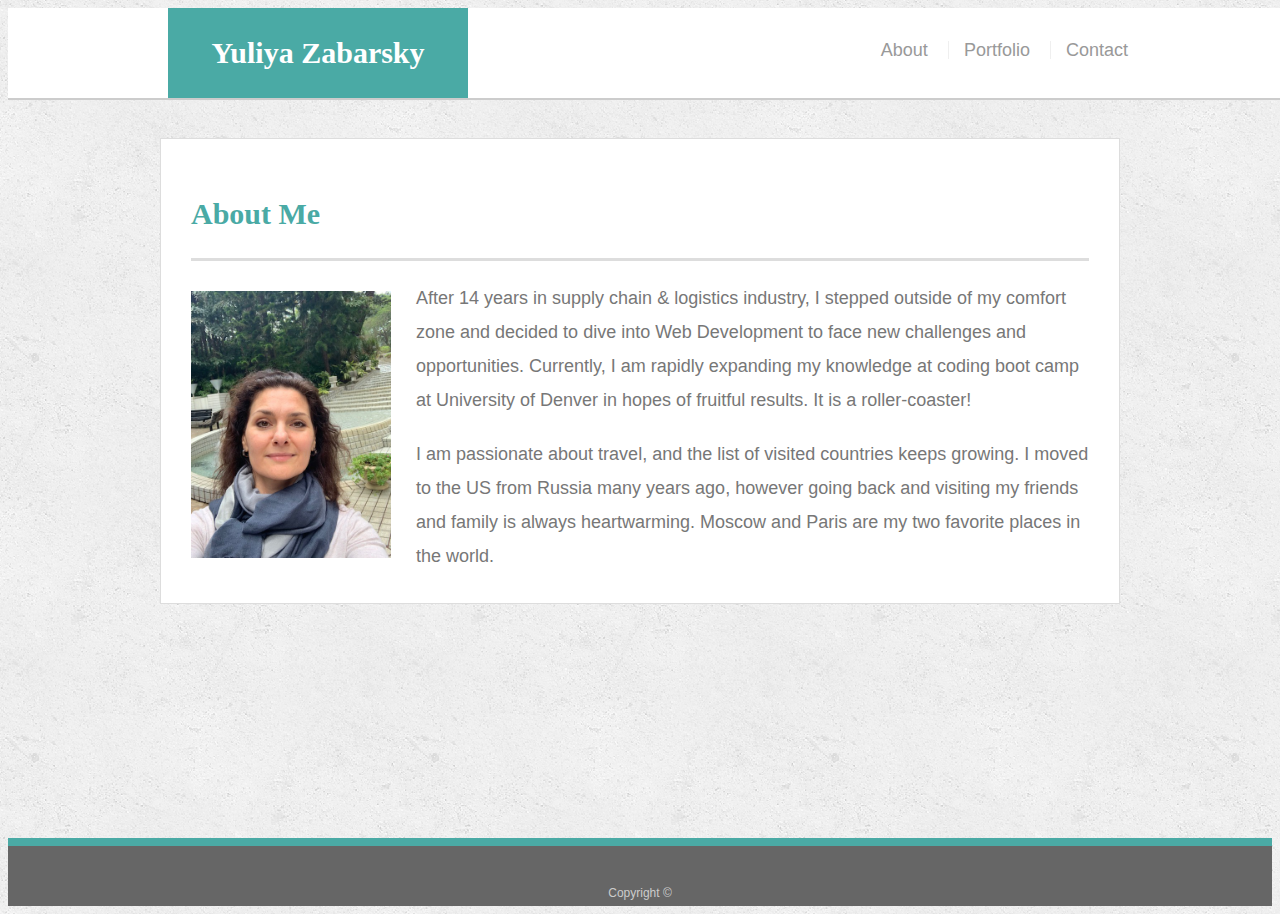
<file: index.html>
<!doctype html>
<html lang="en-us">

<head>
    <meta charset="UTF-8">
    <meta name="viewport" content="width=device-width, initial-scale=1.0">
    <title>About | Your Name</title>
    <link rel="stylesheet" type="text/css" href="assets/css/style.css">
</head>

<body>

    <header id="masthead">
        <div class="container">
            <a href="index.html" id="logo">Yuliya Zabarsky</a>
            <nav>
                <a href="index.html">About</a>
                <a href="portfolio.html">Portfolio</a>
                <a href="contact.html">Contact</a>
            </nav>
        </div>
    </header>

    <div id="main-container" class="container">
        <section class="main-section">
            <h1>About Me</h1>

            <img src="assets/images/MyPhoto.jpeg" class="auth-image" alt="Yuliya Zabarsky">

            <p> After 14 years in supply chain & logistics industry, I stepped outside of my comfort zone and
                decided to dive into Web Development to face new challenges and opportunities.
                Currently, I am rapidly expanding my knowledge at coding boot camp at University of Denver in hopes
                of fruitful results. It is a roller-coaster! </p>

            <p>I am passionate about travel, and the list of visited countries keeps growing.
                I moved to the US from Russia many years ago, however going back and visiting my friends and family is
                always heartwarming.
                Moscow and Paris are my two favorite places in the world. </p>

            <!-- <p>Suspendisse dictum, arcu at convallis faucibus, quam sapien tincidunt nunc, sit amet egestas nibh tortor
                et mi. Orci varius natoque penatibus et magnis dis parturient montes, nascetur ridiculus mus.</p> -->

        </section>

    </div>

    <footer>
        <div class="container">
            Copyright &copy;
        </div>
    </footer>
</body>

</html>
</file>
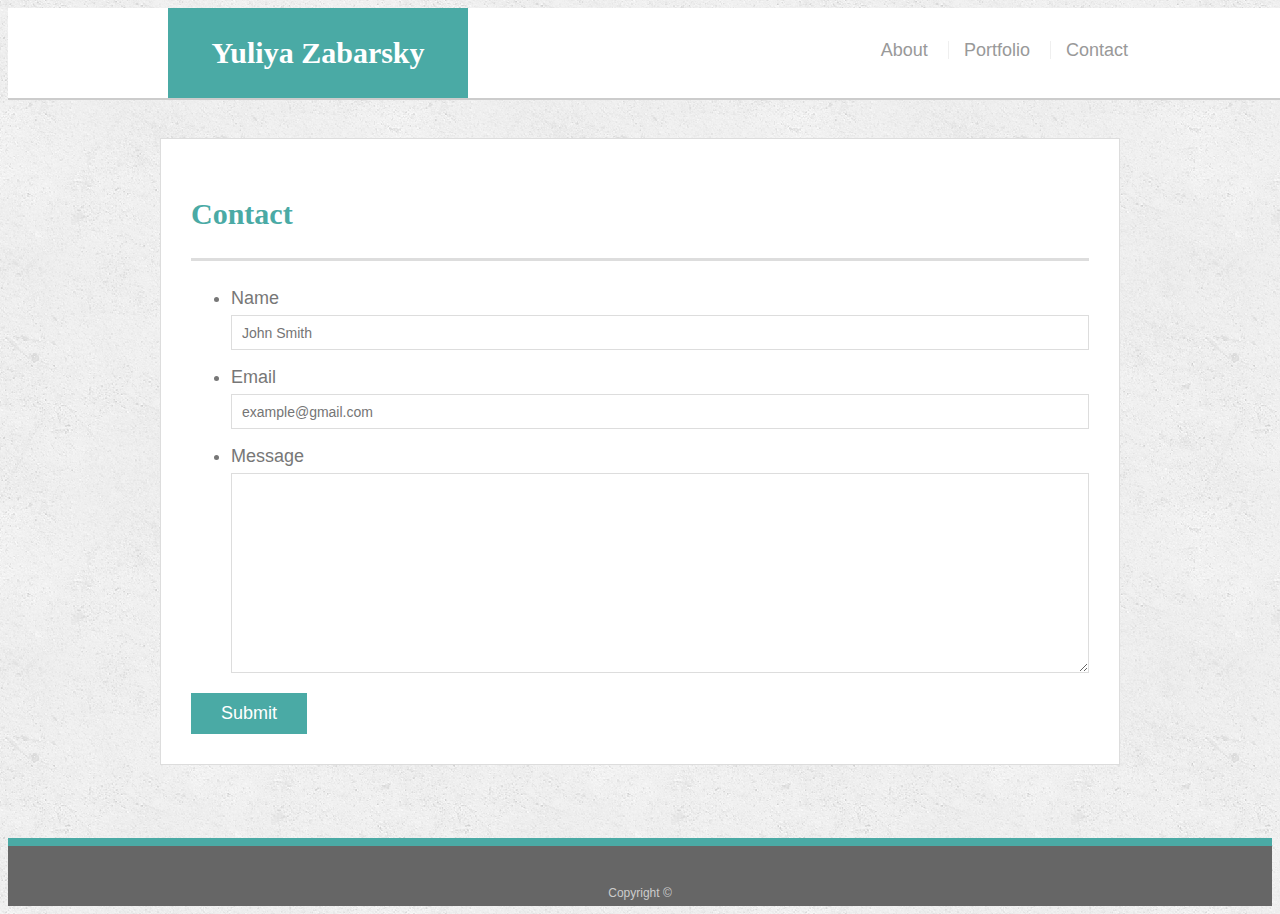
<file: contact.html>
<!doctype html>
<html lang="en-us">

<head>
    <meta charset="UTF-8">
    <meta name="viewport" content="width=device-width, initial-scale=1.0">
    <title>Contact | Your Name</title>
    <link rel="stylesheet" type="text/css" href="assets/css/style.css">
</head>

<body>

    <header id="masthead">
        <div class="container">
            <a href="index.html" id="logo">Yuliya Zabarsky</a>
            <nav>
                <a href="index.html">About</a>
                <a href="portfolio.html">Portfolio</a>
                <a href="contact.html">Contact</a>
            </nav>
        </div>
    </header>

    <div id="main-container" class="container">
        <section class="main-section">
            <h1>Contact</h1>

            <form id="contact-form">
                <ul>
                    <li>
                        <label for="name">Name</label>
                        <input type="text" id="name" name="name" placeholder="John Smith" required="required">
                    </li>
                    <li>
                        <label for="email">Email</label>
                        <input type="email" id="email" name="email" placeholder="example@gmail.com" required="required">
                    </li>
                    <li>
                        <label for="message">Message</label>
                        <textarea id="message" name="message" required="required"></textarea>
                    </li>
                </ul>
                <input type="submit">
            </form>

        </section>

    </div>

    <footer>
        <div class="container">
            Copyright &copy;
        </div>
    </footer>
</body>

</html>
</file>
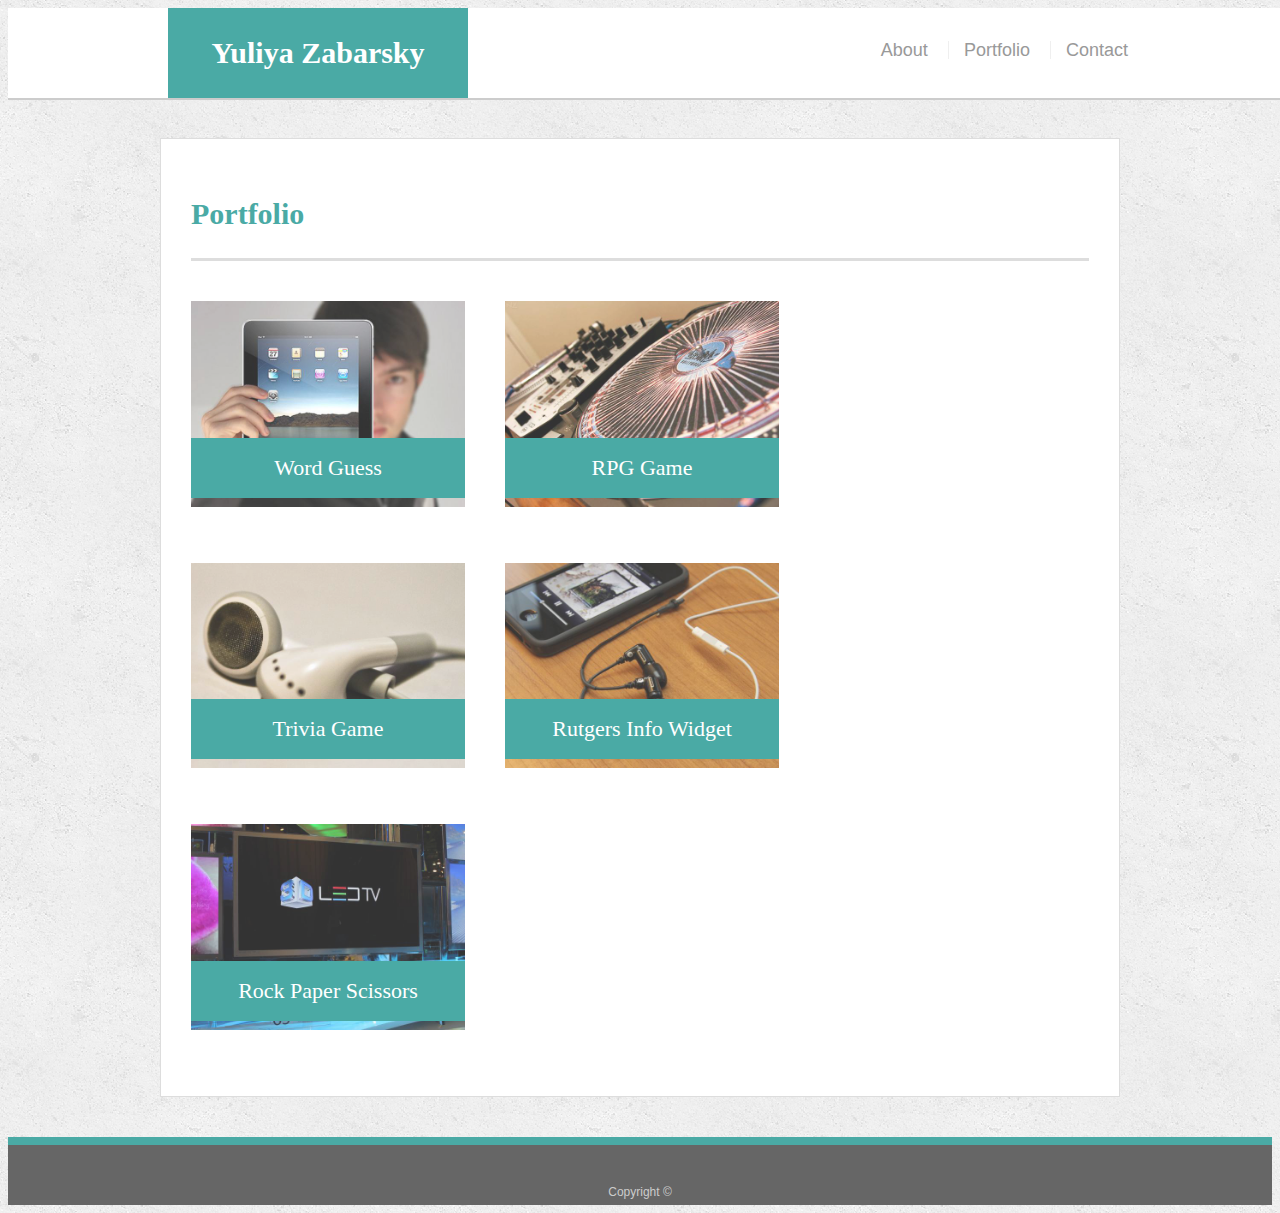
<file: portfolio.html>
<!doctype html>
<html lang="en-us">

<head>
    <meta charset="UTF-8">
    <meta name="viewport" content="width=device-width, initial-scale=1.0">
    <title>Portfolio | Your Name</title>
    <link rel="stylesheet" type="text/css" href="assets/css/style.css">
</head>

<body>

    <header id="masthead">
        <div class="container">
            <a href="index.html" id="logo">Yuliya Zabarsky</a>
            <nav>
                <a href="index.html">About</a>
                <a href="portfolio.html">Portfolio</a>
                <a href="contact.html">Contact</a>
            </nav>
        </div>
    </header>

    <div id="main-container" class="container">
        <section class="main-section">
            <h1>Portfolio</h1>

            <div class="work">
                <img src="assets/images/technics-q-c-640-480-1.jpg" alt="Word Guess">

                <h3>Word Guess</h3>
            </div>
            <div class="work">
                <img src="assets/images/technics-q-c-640-480-2.jpg" alt="RPG Game">

                <h3>RPG Game</h3>
            </div>
            <div class="work">
                <img src="assets/images/technics-q-c-640-480-5.jpg" alt="Trivia Game">

                <h3>Trivia Game</h3>
            </div>
            <div class="work">
                <img src="assets/images/technics-q-c-640-480-7.jpg" alt="Rutgers Info Widget">

                <h3>Rutgers Info Widget</h3>
            </div>
            <div class="work">
                <img src="assets/images/technics-q-c-640-480-9.jpg" alt="Rock Paper Scissors">

                <h3>Rock Paper Scissors</h3>
            </div>

        </section>

    </div>

    <footer>
        <div class="container">
            Copyright &copy;
        </div>
    </footer>
</body>

</html>
</file>
<file: assets/css/style.css>
body {
    font-family: Arial, "Helvetica Neue", Helvetica, sans-serif;
    font-size: 18px;
    line-height: 34px;
    color: #777777;
    background: url("../images/concrete_seamless.png");
}

* {
    box-sizing: border-box;
}

/* general */

.container {
    width: 100%;
    max-width: 960px;
    margin: 0 auto;
    clear: both;
}

h1,
h2,
h3,
p {
    margin-bottom: 20px;
}

p:last-child {
    margin-bottom: 0;
}

h1,
h2,
h3 {
    font-family: Georgia, Times, "Times New Roman", serif;
    font-weight: 700;
    color: #4aaaa5;
}

h1 {
    padding-bottom: 20px;
    font-size: 30px;
    line-height: 49px;
    border-bottom: 3px solid #dddddd;
}

h2,
h3 {
    font-size: 22px;
}

/* header */

#masthead {
    position: fixed;
    z-index: 99;
    width: 100%;
    margin: 0 0 30px;
    overflow: auto;
    color: #ffffff;
    background: #ffffff;
    border-bottom: 2px solid #cccccc;
}

#logo {
    float: left;
    width: 300px;
    height: 90px;
    font-family: Georgia, Times, "Times New Roman", serif;
    font-size: 30px;
    font-weight: 700;
    line-height: 90px;
    color: #ffffff;
    text-align: center;
    text-decoration: none;
    background: #4aaaa5;
}

nav {
    float: right;
    margin-top: 25px;
}

nav a {
    display: inline-block;
    padding-left: 15px;
    margin-left: 15px;
    line-height: 18px;
    color: #999;
    text-decoration: none;
    border-left: 1px solid #efefef;
}

nav a:first-child {
    border-left: 0 none;
}

/* footer */

footer {
    padding: 30px 0;
    clear: both;
    font-size: 12px;
    color: #ffffff;
    color: #cccccc;
    text-align: center;
    background: #666666;
    border-top: 8px solid #4aaaa5;
    height: 50px;
}

h3,
h2 {
    padding-bottom: 20px;
    margin-bottom: 15px;
    line-height: 22px;
    border-bottom: 2px solid #eeeeee;
}

/* main */

#main-container {
    padding-top: 130px;
    min-height: calc(100vh - 70px);
}

.main-section {
    float: left;
    width: 100%;
    max-width: 960px;
    padding: 30px;
    margin: 0 0 40px;
    background: #ffffff;
    border: 1px solid #dddddd;
}

/* portfolio page */

.work {
    position: relative;
    float: left;
    width: 274px;
    margin: 20px 0 25px;
    overflow: auto;
}

.work:nth-child(even) {
    margin-right: 40px;
}

.work img {
    width: 100%;
    border: 0 none;
    opacity: 0.8;
}

.work h3 {
    position: absolute;
    bottom: 20px;
    width: 100%;
    padding: 15px;
    margin-bottom: 0;
    font-weight: 300;
    line-height: 30px;
    color: #ffffff;
    text-align: center;
    background: #4aaaa5;
    border-bottom: 0;
}

.auth-image {
    float: left;
    width: 200px;
    height: auto;
    margin-top: 10px;
    margin-right: 25px;
}

/* contact page */

#contact-form ul {
    margin-bottom: 20px;
}

#contact-form li {
    margin-bottom: 10px;
}

label,
input[type=text],
input[type=email],
textarea {
    display: block;
    width: 100%;
}

input[type=text],
input[type=email],
textarea {
    height: 35px;
    padding: 0 10px;
    font-size: 14px;
    border: 1px solid #dddddd;
}

textarea {
    height: 200px;
}

input[type=submit] {
    padding: 10px 30px;
    font-size: 18px;
    color: #ffffff;
    cursor: pointer;
    background: #4aaaa5;
    border: 0 none;
}

@media screen and (max-width: 980px) {
    .main-section {
        width: 630px;
        margin-left: 30px;
    }

    #masthead {
        padding-right: 35px;
        padding-left: 40px;
    }

}

@media screen and (max-width: 768px) {
    .main-section {
        width: 740px;
        margin-left: 5px;
    }

    #masthead {
        padding-right: 40px;

    }
}

@media screen and (max-width: 640px) {
    #masthead {
        position: static;
        z-index: 80;



    }

    body {
        width: 100%;
    }

    .main-section: {
        margin: 0 auto;
        width: 500px;
    }

    #logo {
        width: 600px;
        margin: 0 auto;

    }

    nav {
        display: flex;
        justify-content: center;
        width: 100%;
        padding-bottom: 10px;
    }
}
</file>
